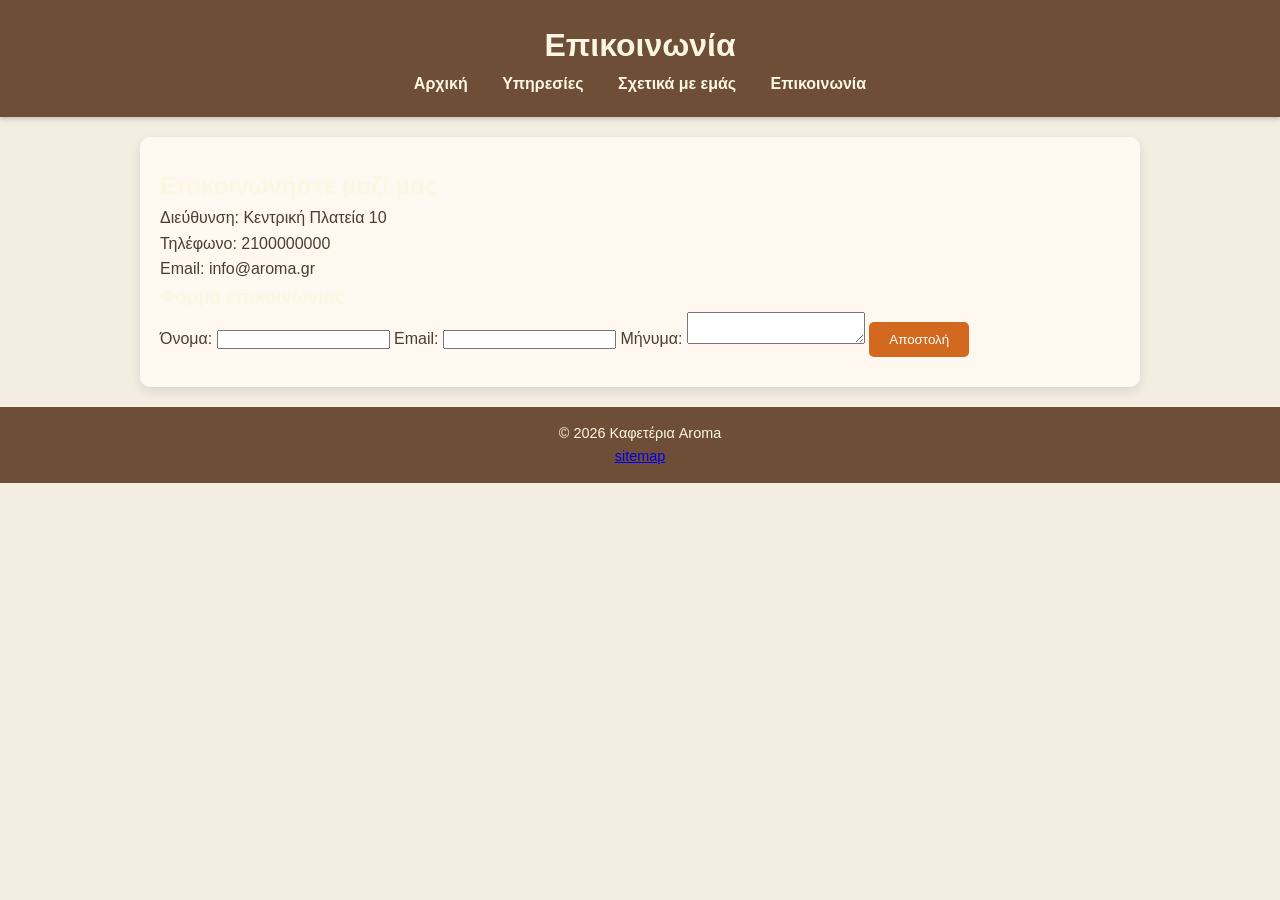
<file: contact.html>
<!DOCTYPE html>
<html lang="el">
<head>
<title>Aroma</title>

<meta name="description" content="Επικοινωνήστε με την Καφετέρια Aroma. Βρείτε τη διεύθυνση, το τηλέφωνο, το email και στείλτε μας μήνυμα μέσω της φόρμας επικοινωνίας.">

<meta name="viewport" content="width=device-width, initial-scale=1.0">

<link rel="canonical" href="https://www.aroma-cafe.gr/contact.html">

<link rel="stylesheet" href="style.css">
</head>
<body>

<header>
<h1>Επικοινωνία</h1>
<nav>
<a href="home.html">Αρχική</a>
<a href="services.html">Υπηρεσίες</a>
<a href="about.html">Σχετικά με εμάς</a>
<a href="contact.html">Επικοινωνία</a>
</nav>
</header>

<main>

<h2>Επικοινωνήστε μαζί μας</h2>

<p>Διεύθυνση: Κεντρική Πλατεία 10</p>
<p>Τηλέφωνο: 2100000000</p>
<p>Email: info@aroma.gr</p>

<h3>Φόρμα επικοινωνίας</h3>

<form>
<label>Όνομα:</label>
<input type="text">

<label>Email:</label>
<input type="email">

<label>Μήνυμα:</label>
<textarea></textarea>

<button type="submit">Αποστολή</button>
</form>

</main>

<footer>
<p>© 2026 Καφετέρια Aroma</p>
<a href="sitemap.xml">sitemap</a>
</footer>

</body>
</html>
</file>
<file: style.css>
/* Reset default margin and padding */
* {
  margin: 0;
  padding: 0;
  box-sizing: border-box;
}

/* Body styling */
body {
  font-family: 'Arial', sans-serif;
  background-color: #f3ede2; /* light coffee cream */
  color: #4b3f2f; /* dark coffee brown */
  line-height: 1.6;
}

/* Header styling */
header {
  background-color: #6f4e37; /* rich coffee brown */
  color: #fdf6e3; /* light cream */
  padding: 20px 15px;
  text-align: center;
  box-shadow: 0 2px 5px rgba(0,0,0,0.2);
}

/* Navigation links */
nav a {
  color: #fdf6e3; /* cream */
  margin: 0 15px;
  text-decoration: none;
  font-weight: bold;
  transition: color 0.3s ease;
}

nav a:hover {
  color: #d2691e; /* warm coffee caramel */
}

/* Main content area */
main {
  background-color: #fff8f0; /* soft cream */
  padding: 30px 20px;
  margin: 20px auto;
  max-width: 1000px;
  border-radius: 10px;
  box-shadow: 0 4px 12px rgba(0,0,0,0.1);
}

/* Example headings for visual punch */
h1, h2, h3 {
  color: #fdf6e3; /* light cream */;}
  

/* Footer styling */
footer {
  background-color: #6f4e37; /* same as header for balance */
  color: #fdf6e3; 
  text-align: center;
  padding: 15px;
  font-size: 0.9rem;
}

/* Button styling */
button {
  background-color: #d2691e; /* caramel accent */
  color: #fff;
  border: none;
  padding: 10px 20px;
  border-radius: 5px;
  cursor: pointer;
  transition: background 0.3s ease;
}

button:hover {
  background-color: #b35914; /* darker caramel */
}
</file>
